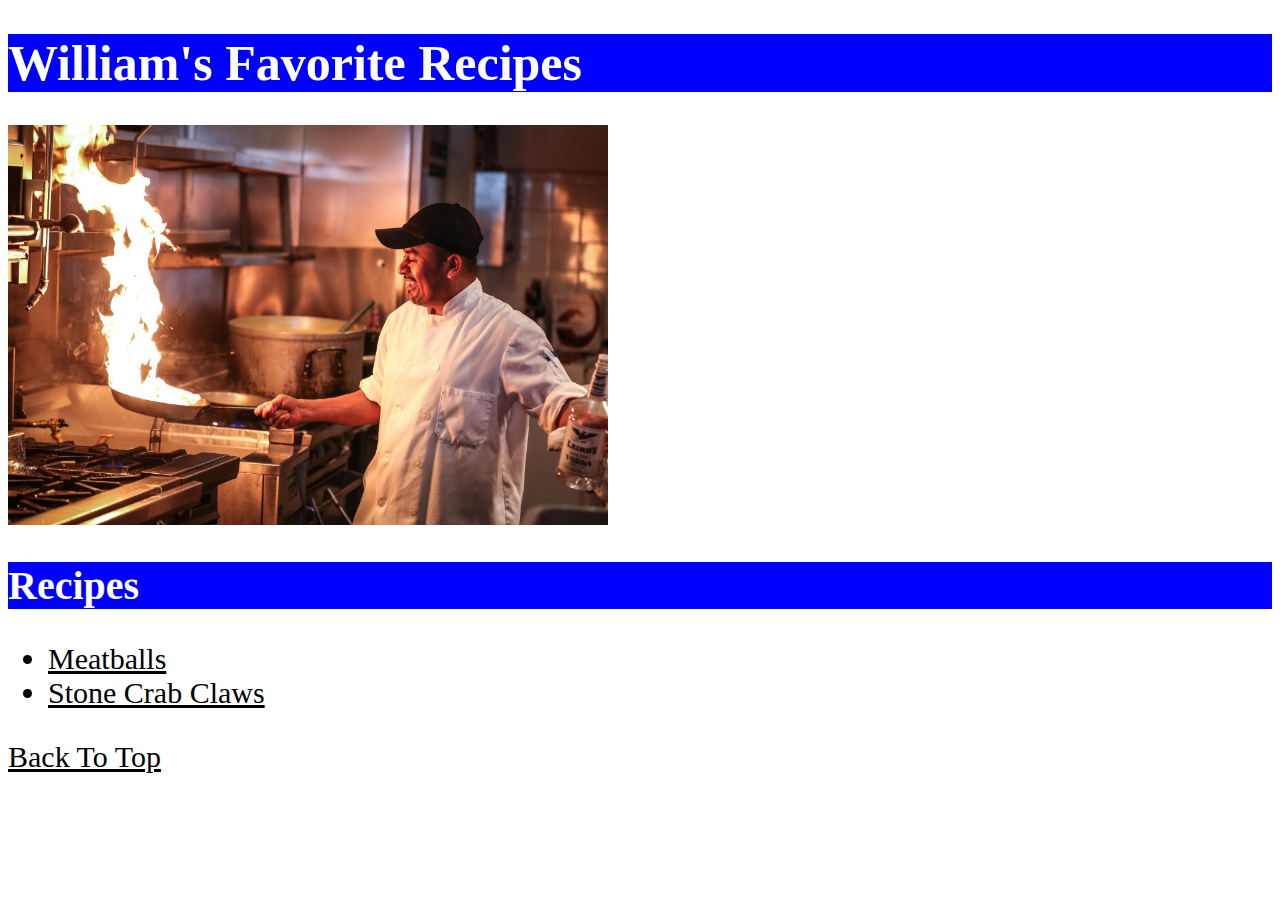
<file: index.html>
<!DOCTYPE html>
<html lang="en">
<head>
    <meta charset="UTF-8">
    <meta http-equiv="X-UA-Compatible" content="IE=edge">
    <meta name="viewport" content="width=device-width, initial-scale=1.0">
    <title>Recipe Website</title>
    <link rel="stylesheet" href="style.css">
</head>
<body>
    <h1 class="title">William's Favorite Recipes</h1>
    <img src="./images/chef.jpg" width='600'>
    <h2 class="two"><strong>Recipes</strong></h2>
    <ul class="list">
        <li ><a class="in" href="./recipes/meatballs.html">Meatballs</a></li>
        <li ><a class="in" href="./recipes/stone-crab.html">Stone Crab Claws</a></li>
    </ul>
    <a class="list" href="./index.html">Back To Top</a>
</body>
</html>
</file>
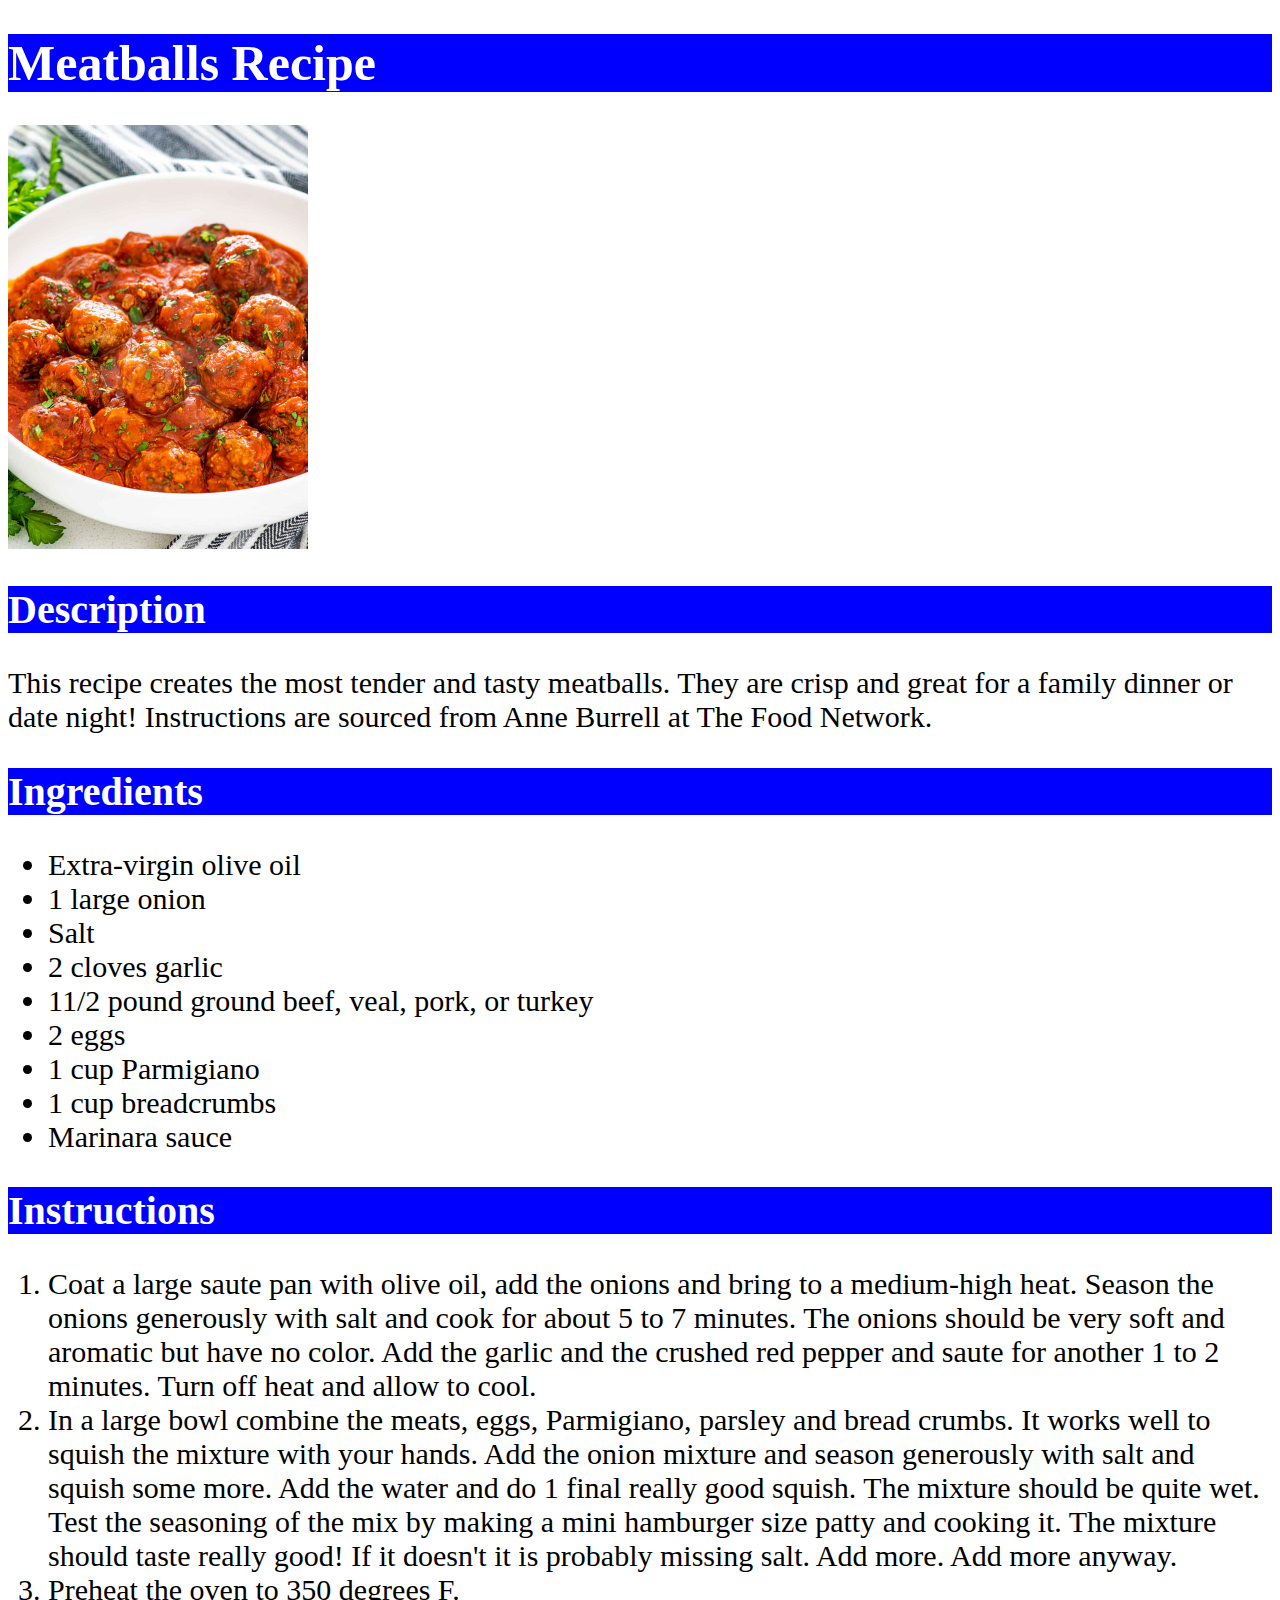
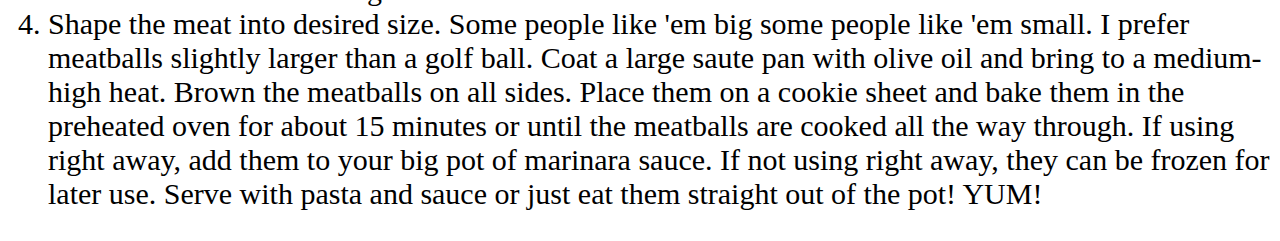
<file: recipes/meatballs.html>
<!DOCTYPE html>
<html lang="en">
<head>
    <meta charset="UTF-8">
    <meta http-equiv="X-UA-Compatible" content="IE=edge">
    <meta name="viewport" content="width=device-width, initial-scale=1.0">
    <title>Meatballs</title>
    <link rel="stylesheet" href="style.css">
</head>
<body>
    <h1 class="title"><strong>Meatballs Recipe</strong></h1>
    <img src="../images/meatballs.jpg" width="300">
    <h2 class="two"><strong>Description</strong></h2>
    <p class="list">This recipe creates the most tender and tasty meatballs. They are crisp and great for a family dinner or date night! Instructions are sourced from Anne Burrell at The Food Network.</p>
    <h2 class="two"><strong>Ingredients</strong></h2>
    <ul class="list">
        <li class="in">Extra-virgin olive oil</li>
        <li class="in">1 large onion</li>
        <li class="in">Salt</li>
        <li class="in">2 cloves garlic</li>
        <li class="in">11/2 pound ground beef, veal, pork, or turkey</li>
        <li class="in">2 eggs</li>
        <li class="in">1 cup Parmigiano</li>
        <li class="in">1 cup breadcrumbs</li>
        <li class="in">Marinara sauce</li>
    </ul>
    <h2 class="two"><strong>Instructions</strong></h2>
    <ol class="list">
        <li class="in">Coat a large saute pan with olive oil, add the onions and bring to a medium-high heat. Season the onions generously with salt and cook for about 5 to 7 minutes. The onions should be very soft and aromatic but have no color. Add the garlic and the crushed red pepper and saute for another 1 to 2 minutes. Turn off heat and allow to cool.</li>
        <li class="in">In a large bowl combine the meats, eggs, Parmigiano, parsley and bread crumbs. It works well to squish the mixture with your hands. Add the onion mixture and season generously with salt and squish some more. Add the water and do 1 final really good squish. The mixture should be quite wet. Test the seasoning of the mix by making a mini hamburger size patty and cooking it. The mixture should taste really good! If it doesn't it is probably missing salt. Add more. Add more anyway.</li>
        <li class="in">Preheat the oven to 350 degrees F.</li>
        <li class="in">Shape the meat into desired size. Some people like 'em big some people like 'em small. I prefer meatballs slightly larger than a golf ball. Coat a large saute pan with olive oil and bring to a medium-high heat. Brown the meatballs on all sides. Place them on a cookie sheet and bake them in the preheated oven for about 15 minutes or until the meatballs are cooked all the way through. If using right away, add them to your big pot of marinara sauce. If not using right away, they can be frozen for later use. Serve with pasta and sauce or just eat them straight out of the pot! YUM!</li>
    </ol>
</body>
</html>
</file>
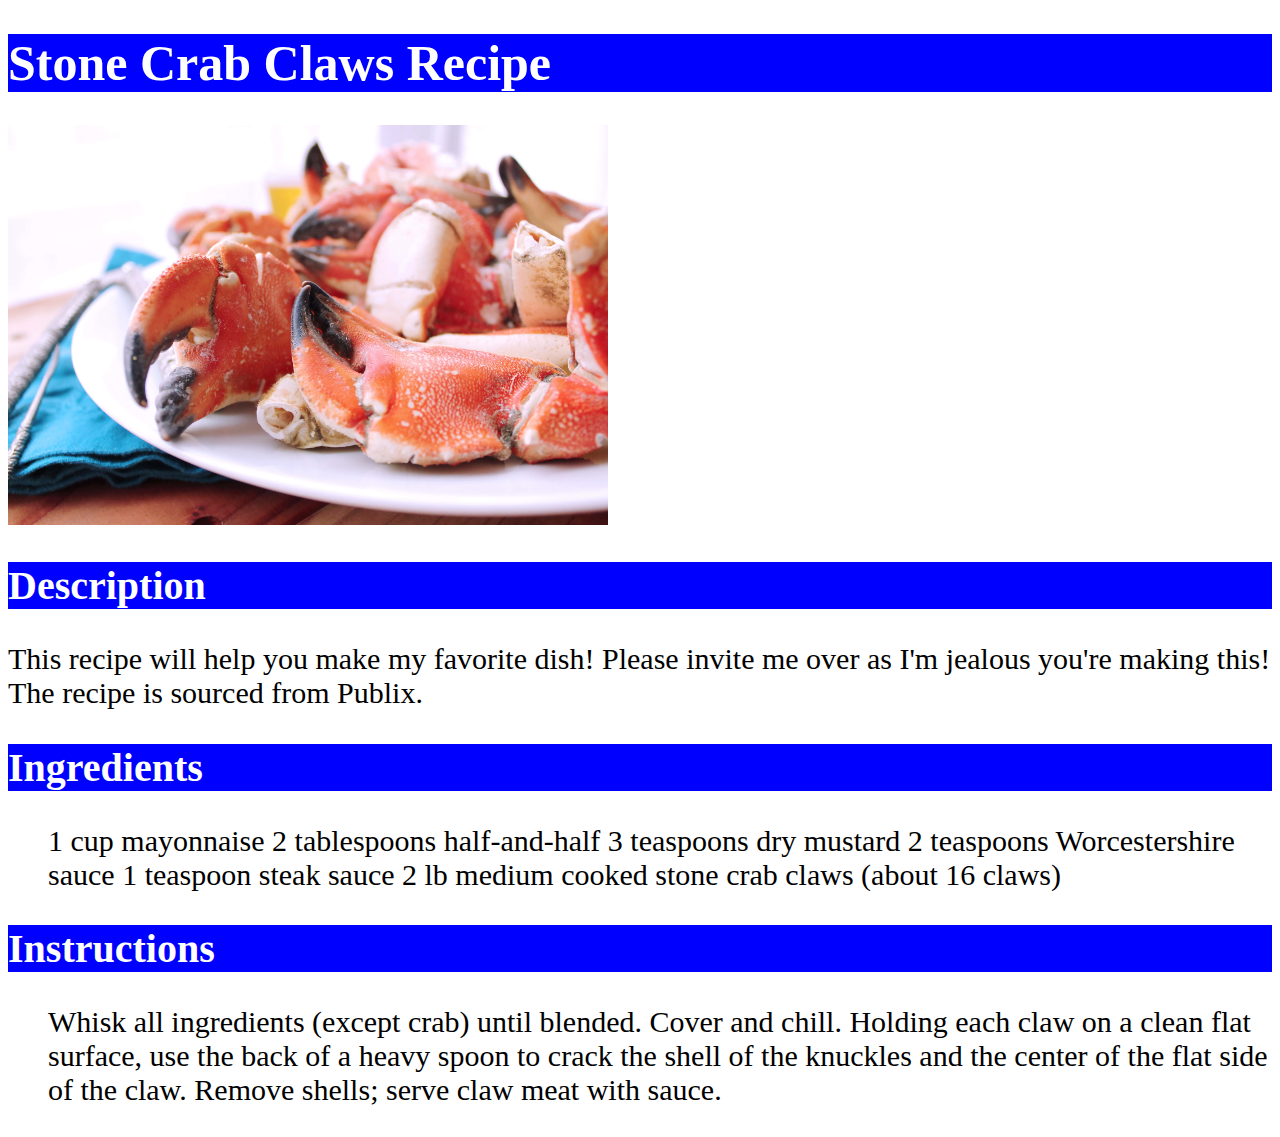
<file: recipes/stone-crab.html>
<!DOCTYPE html>
<html lang="en">
<head>
    <meta charset="UTF-8">
    <meta http-equiv="X-UA-Compatible" content="IE=edge">
    <meta name="viewport" content="width=device-width, initial-scale=1.0">
    <title>Stone Crab</title>
    <link rel="stylesheet" href="style.css">
</head>
<body>
    <h1 class="title"><strong>Stone Crab Claws Recipe</strong></h1>
    <img src="../images/stonecrab.jpg" width="600">
    <h2 class="two"><strong>Description</strong></h2>
    <p class="list">This recipe will help you make my favorite dish! Please invite me over as I'm jealous you're making this! The recipe is sourced from Publix.</p>
    <h2 class="two"><strong>Ingredients</strong></h2>
    <ul class="list">
        <il class="in">1 cup mayonnaise</il>
        <il class="in">2 tablespoons half-and-half</il>
        <il class="in">3 teaspoons dry mustard</il>
        <il class="in">2 teaspoons Worcestershire sauce</il>
        <il class="in">1 teaspoon steak sauce</il>
        <il class="in">2 lb medium cooked stone crab claws (about 16 claws)</il>
    </ul>
    <h2 class="two"><strong>Instructions</strong></h2>
    <ol class="list">
        <il class="in">Whisk all ingredients (except crab) until blended. Cover and chill.</il>
        <il class="in">Holding each claw on a clean flat surface, use the back of a heavy spoon to crack the shell of the knuckles and the center of the flat side of the claw. Remove shells; serve claw meat with sauce.</il>
    </ol>

</body>
</html>
</file>
<file: style.css>
.title,
.two {
    background-color: blue;
    color: white;
    font: "Times New Roman", sans-serif;
}
.title {
    font-size: 50px;
}
.two {
    font-size: 40px;
}
.list,
.list .in {
    font: "Times New Roman", sans-serif;
    font-size: 30px;
    color: black;
}
</file>
<file: recipes/style.css>
.title,
.two {
    background-color: blue;
    color: white;
    font: "Times New Roman", sans-serif;
}
.title {
    font-size: 50px;
}
.two {
    font-size: 40px;
}
.list,
.list .in {
    font: "Times New Roman", sans-serif;
    font-size: 30px;
    color: black;
}
</file>
